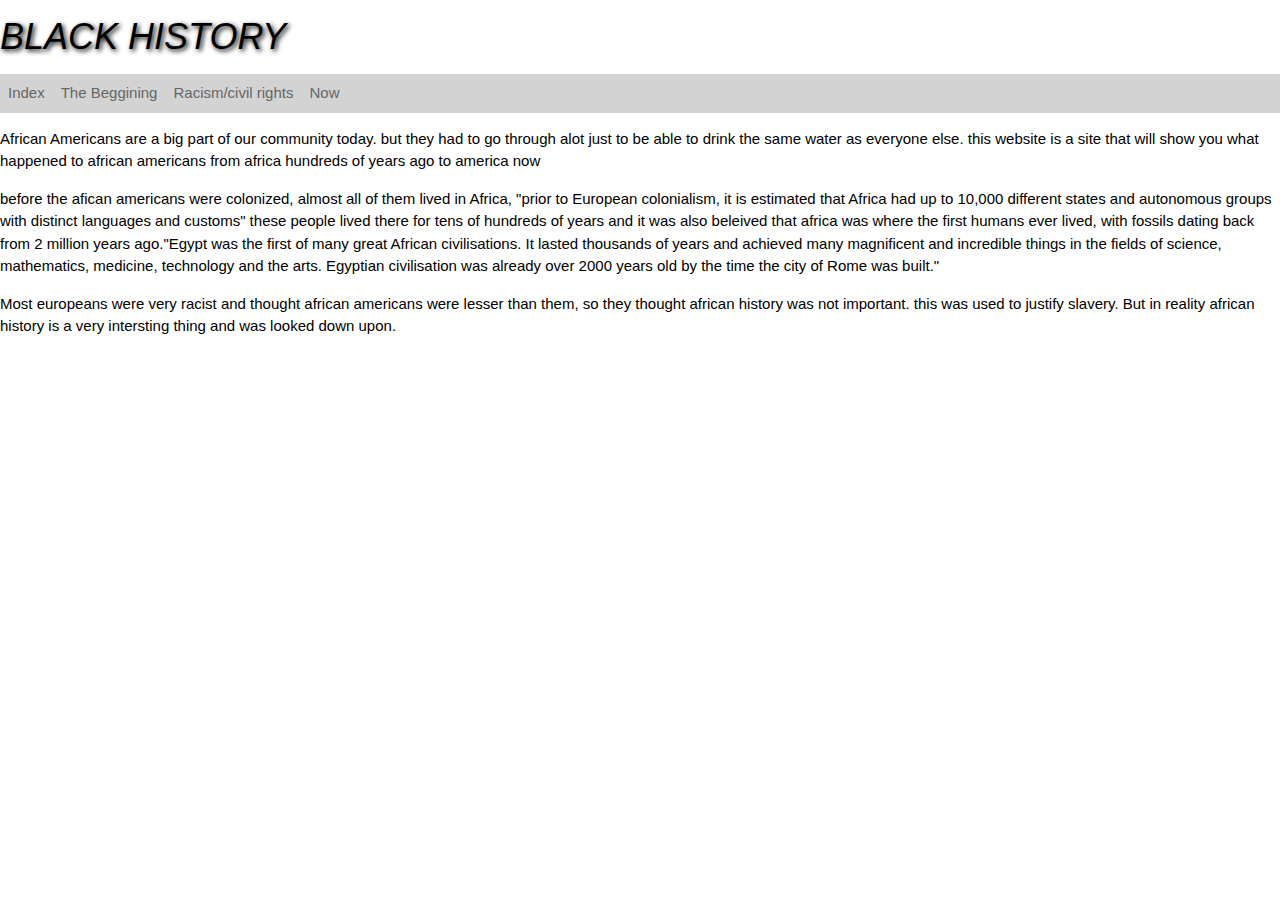
<file: index.html>
<!DOCTYPE html>
<html lang="en">
  <head>
    <meta charset="utf-8"/>
    <meta name="description" content="website about black history"/>
    <meta name="keywords" content="black,black history,african american history, black history month, rosa parks,black panthers,MLK, martin luther king jr" />
    <meta name="author" content= "aklilu yilma"/>
    <meta name="viewport" content="width=device-width, initial-scale=1.0">
    <link rel="stylesheet" href="https://www.w3schools.com/w3css/4/w3.css">
     <link rel="stylesheet" href="mywebsite.css">
     <div class="w3-container"></div>
    <title> BLACK HISTORY </title>
      <header></header>
<h1><i>BLACK HISTORY</i></h1>
          <ul>
            <li><a href="index.html">Index</a></li>
            <li><a href="slavery.html">The Beggining</a></li>
            <li><a href="racism.html">Racism/civil rights</a></li>
            <li><a href="today.html">Now</a></li>
          </ul>

<h1></h1>
    <p> African Americans are a big part of our community today. but they had to go through alot just to be able to drink the same water as everyone else. this website is a site that will show you what happened to african americans from africa hundreds of years ago to america now</p>
<p>before the afican americans were colonized, almost all of them lived in Africa, "prior to European colonialism, it is estimated that Africa had up to 10,000 different states and autonomous groups with distinct languages and customs" these people lived there for tens of hundreds of years and it was also beleived that africa was where the first humans ever lived, with fossils dating back from 2 million years ago."Egypt was the first of many great African civilisations. It lasted thousands of years and achieved many magnificent and incredible things in the fields of science, mathematics, medicine, technology and the arts. Egyptian civilisation was already over 2000 years old by the time the city of Rome was built."</p>
<p>Most europeans were very racist and thought african americans were lesser than them, so they thought african history was not important. this was used to justify slavery. But in reality african history is a very intersting thing and was looked down upon.
<nav>
</nav>

  <aside></aside>



<article>


  <h2></h2>
  <p></p>
<section>

</section>

</article>


<section>
   <h2></h2>
   <p></p>
 </section>

  <section></section>
  <section></section>
<article>


<p></p>
</article>





<h2></h2>

<aside></aside>
 <main>

 <article> <h2></h2>
    <p></p>
  </article>

</main>
<footer></footer>


</html>
</file>
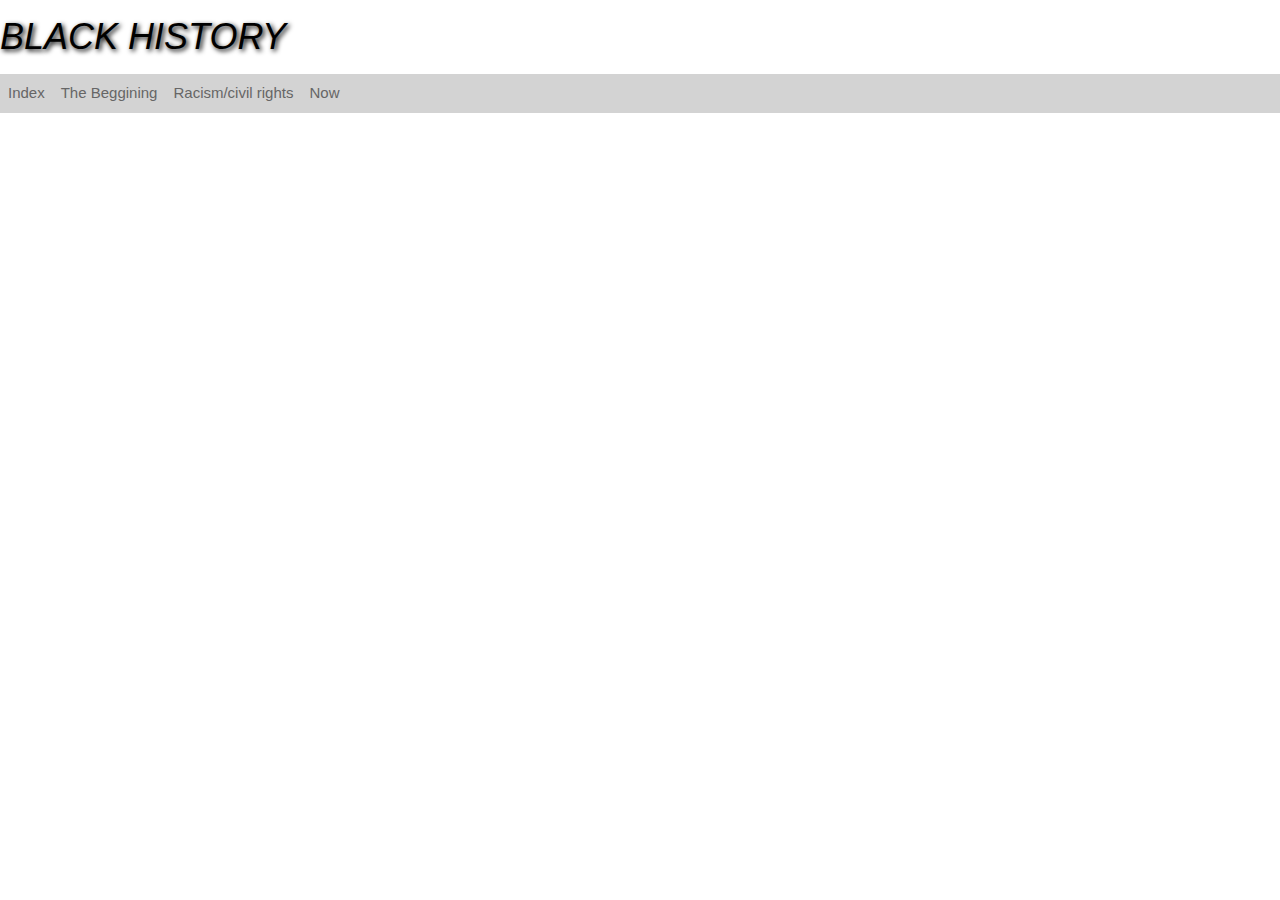
<file: racism.html>
<!DOCTYPE html>
<html lang="en">
  <head>
    <meta charset="utf-8"/>
    <meta name="description" content="website about black history"/>
    <meta name="keywords" content="black,black history,african american history, black history month, rosa parks,black panthers,MLK, martin luther king jr" />
    <meta name="author" content= "aklilu yilma"/>
    <meta name="viewport" content="width=device-width, initial-scale=1.0">
    <link rel="stylesheet" href="https://www.w3schools.com/w3css/4/w3.css">
     <link rel="stylesheet" href="mywebsite.css">
     <div class="w3-container"></div>
    <title> BLACK HISTORY </title>
      <header></header>
<h1><i>BLACK HISTORY</i></h1>
          <ul>
            <li><a href="index.html">Index</a></li>
            <li><a href="slavery.html">The Beggining</a></li>
            <li><a href="racism.html">Racism/civil rights</a></li>
            <li><a href="today.html">Now</a></li>
          </ul>
    
<h1> </h1>

  
<nav>
</nav>

  <aside></aside>



<article>


  <h2></h2>
  <p></p>
<section>

</section>

</article>


<section>
   <h2></h2>
   <p></p>
 </section>

  <section></section>
  <section></section>
<article>


<p></p>
</article>





<h2></h2>
  
<aside></aside>
 <main>

 <article> <h2></h2>
    <p></p>
  </article>

</main>
<footer></footer>


</html>
</file>
<file: mywebsite.css>
ul {
  list-style-type: none;
  margin: 0;
  padding: 0;
  overflow: hidden;
  border: 1px solid color:black;

  background-color:lightgrey;
}

li {
  float: left;
}

li a {
  display: block;
  color: #666;
  text-align: center;
  padding: 14px 16px;
  text-decoration: none;
}

li a:hover:not(.active) {
  background-color: black;
}

li a.active {
  color: white;
  background-color: #4CAF50;
}
h1 {
  text-shadow: 2px 2px 5px black;
}
h1 {}
  ul {
    list-style-type: none;
    margin: 0;
    padding: 0;
    overflow: hidden;
  }
  li {
    float: left;
  }
  li a {
    display: block;
    padding: 8px;
    background-color:lightgrey;
  }
  header {font-size: 35px
  }
body {
background-colr: grey;
background-position: center;
}
</file>
